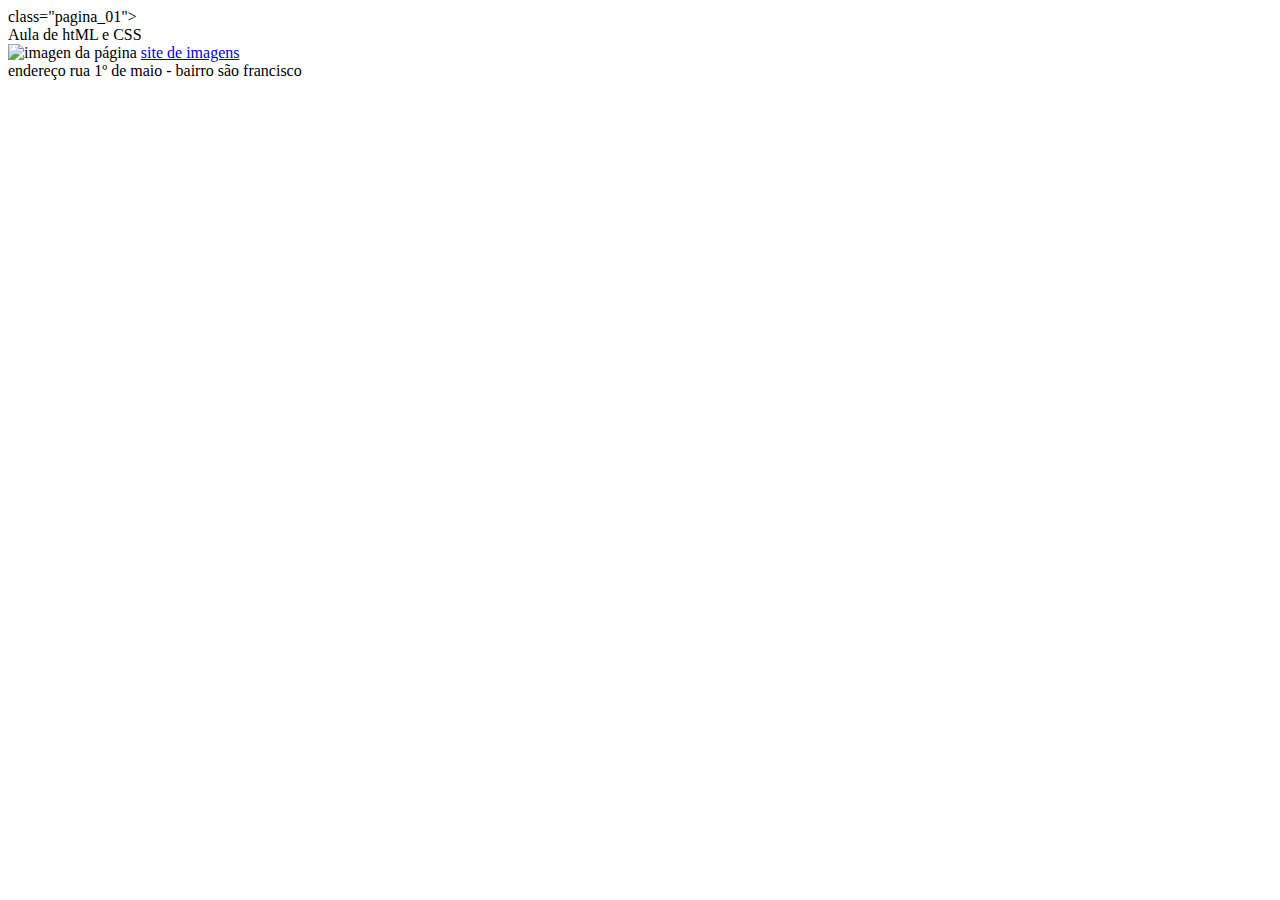
<file: ciencia_comp-main/html.index/index.html>
<!DOCTYPE html>
<html lang="pt-BR">
<head>
    <meta charset="UTF-8">
    <meta http-equiv="X-UA-Compatible" content="IE=edge">
    <meta name="viewport" content="width=device-width, initial-scale=1.0">
    <title>Samuel Batista</title>
</head>
<body>class="pagina_01">
    <header>
        <spam class="titulo_principal"> Aula de htML e CSS</spam>
    </header>
    
    <div class="imagem_da pagina">
        <img scr="/imagens/computador.jpg" alt="imagen da página">
        <a href="https://www.pixabay.com">site de imagens</a>
    </div>

    <footer>
       endereço rua 1º de maio - bairro são francisco
    </footer>
</body>
</html>
</file>
